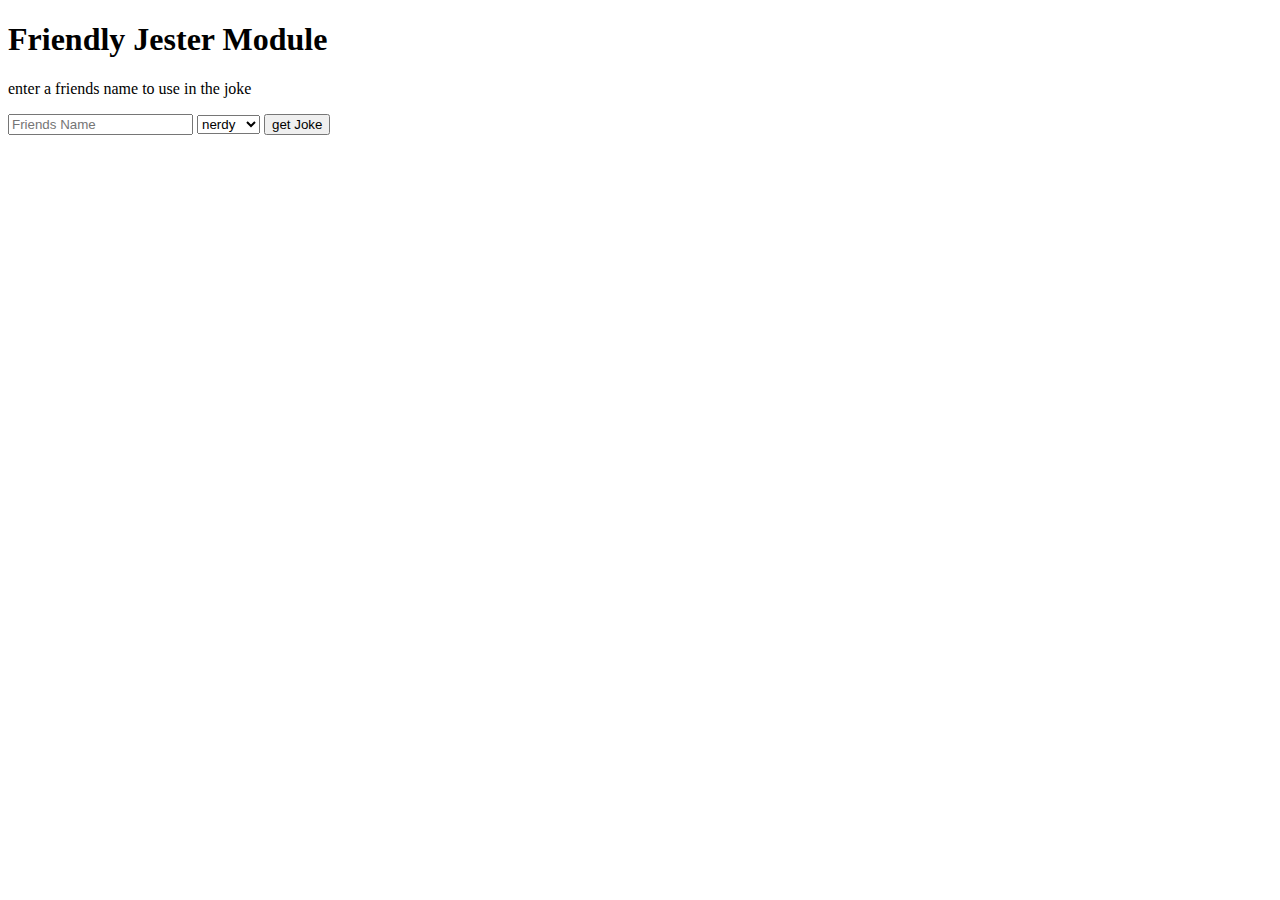
<file: friendly-jester.html>
<!DOCTYPE html>
<html>
<head>
	<title>requireJS Module Loader</title>
	<!-- data-main attribute tells require.js to load
             scripts/main.js after require.js loads. -->
     <script data-main="scripts/config" src="scripts/lib/require.min.js"></script>
</head>
<body>
	<h1>Friendly Jester Module</h1>
	<p>enter a friends name to use in the joke</p>

	<form name="joke-filter" method="get">
		<input name="firstName" placeholder="Friends Name">
		<select name="limitTo">
			<option>nerdy</option>
			<option>explicit</option>
		</select>
		<input type="button" name="submit" value="get Joke">
	</form>

	<p class="js-joke"></p>

</body>
</html>
</file>
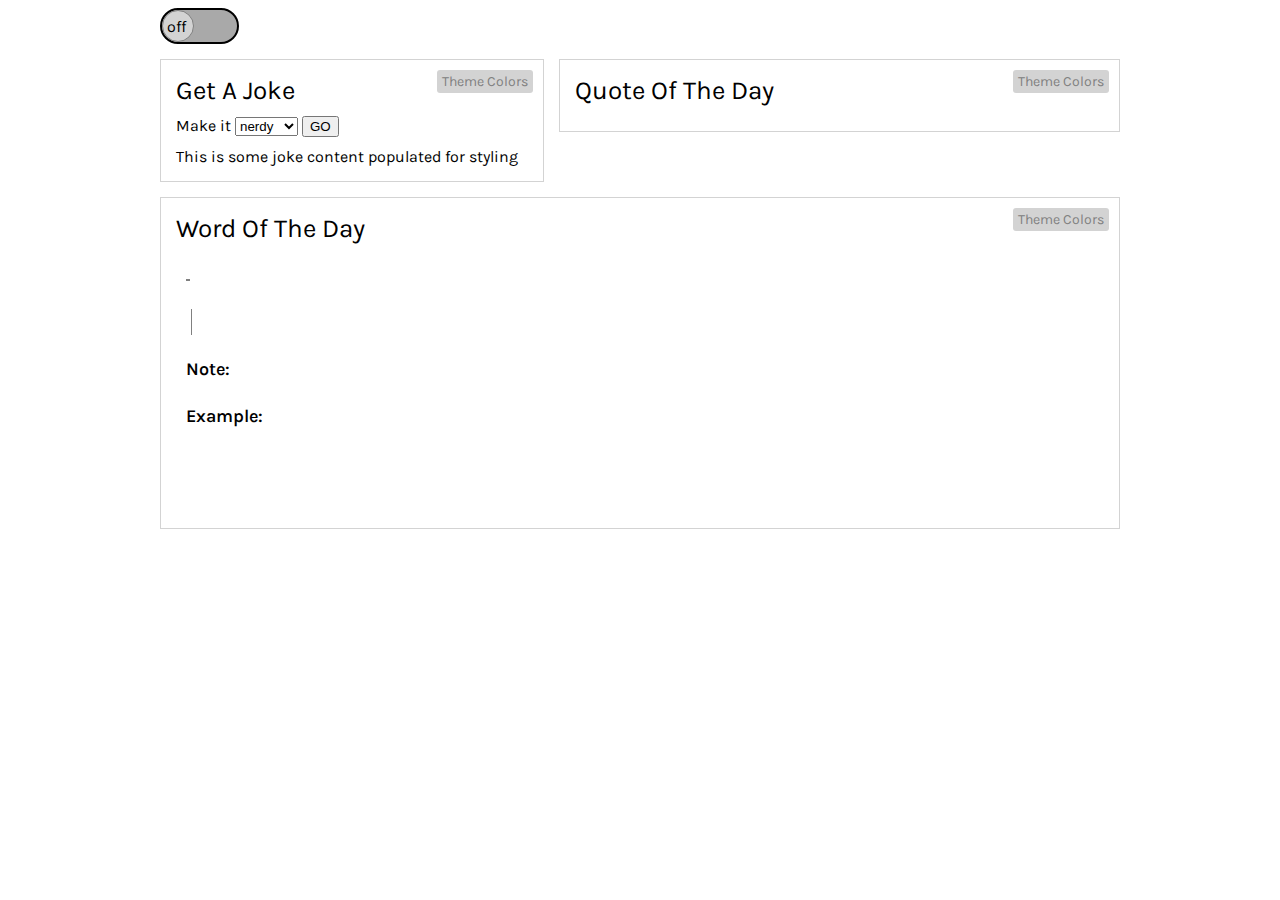
<file: home.html>
<!DOCTYPE html>
<html>
<head>
	<title>Homepage Widget</title>
	<script src="http://quotesondesign.com/api/3.0/api-3.0.js" type="text/javascript" charset="utf-8"></script>
	<meta name="viewport" content="width=device-width,initial-scale=1">
	<!-- data-main attribute tells require.js to load
             scripts/main.js after require.js loads. -->
     <script data-main="scripts/config" src="scripts/lib/require.min.js"></script>
     <link href='https://fonts.googleapis.com/css?family=Karla:400,700' rel='stylesheet' type='text/css'>
     <link href='https://fonts.googleapis.com/css?family=Shadows+Into+Light' rel='stylesheet' type='text/css'>
     <link rel="stylesheet" type="text/css" href="styles/wotd.css">
     <link rel="stylesheet" type="text/css" href="styles/qotd.css">
     <link rel="stylesheet" type="text/css" href="styles/joke.css">
     <link rel="stylesheet" type="text/css" href="styles/home.css">

</head>
<body>
	<div class="site-container">
		<div class="background-toggle-container widget-container">
			<div class="background-toggle">
				<span class="toggle-off-label">off</span>
				<div class="toggle-button"></div>
				<span class="toggle-on-label">on</span>
			</div>
		</div>
		<div class="js-joke-container joke-container widget-container">
			<div class="theme-colors-wrap">
				<p class="theme-colors-link js-toggle-colors">Theme Colors</p>
				<ul class="js-theme-colors theme-colors">
					<li id="first" data-color="#FFFFFF" data-background="#5AC8ED" class="theme-color js-theme-color"></li>
					<li id="second" data-color="#F1FA50" data-background="#ED7F5A" class="theme-color js-theme-color"></li>
					<li id="third" data-color="#5AC8ED" data-background="#C85AED" class="theme-color js-theme-color"></li>
					<li id="fourth" data-color="#525252" data-background="#7FED5A" class="theme-color js-theme-color"></li>
					<li id="fifth" data-color="#9E9E9E" data-background="#FFFFFF" class="theme-color js-theme-color"></li>
				</ul>
			</div>
			<p class="joke-header">Get A Joke</p>

			<form name="joke-filter" method="get">
				<label> Make it 
					<select name="limitTo">
						<option>nerdy</option>
						<option>explicit</option>
					</select>
				</label>
				<input type="button" name="submit" value="GO">
			</form>

			<p class="joke-text js-joke">This is some joke content populated for styling</p>
		</div>


		<div class="qotd-container js-qotd-container widget-container">
			<div class="theme-colors-wrap">
				<p class="theme-colors-link js-toggle-colors">Theme Colors</p>
				<ul class="js-theme-colors theme-colors">
					<li id="first" data-color="#FFFFFF" data-background="#5AC8ED" class="theme-color js-theme-color"></li>
					<li id="second" data-color="#F1FA50" data-background="#ED7F5A" class="theme-color js-theme-color"></li>
					<li id="third" data-color="#5AC8ED" data-background="#C85AED" class="theme-color js-theme-color"></li>
					<li id="fourth" data-color="#525252" data-background="#7FED5A" class="theme-color js-theme-color"></li>
					<li id="fifth" data-color="#9E9E9E" data-background="#FFFFFF" class="theme-color js-theme-color"></li>
				</ul>
			</div>
			<p class="qotd-header">Quote Of The Day</p>
			<p id="qod-quote" class="qotd-text js-quote"></p>
		</div>


		<div class="wotd-container js-wotd-container widget-container">
			<div class="theme-colors-wrap">
				<p class="theme-colors-link js-toggle-colors">Theme Colors</p>
				<ul class="js-theme-colors theme-colors">
					<li id="first" data-color="#FFFFFF" data-background="#5AC8ED" class="theme-color js-theme-color"></li>
					<li id="second" data-color="#F1FA50" data-background="#ED7F5A" class="theme-color js-theme-color"></li>
					<li id="third" data-color="#5AC8ED" data-background="#C85AED" class="theme-color js-theme-color"></li>
					<li id="fourth" data-color="#525252" data-background="#7FED5A" class="theme-color js-theme-color"></li>
					<li id="fifth" data-color="#9E9E9E" data-background="#FFFFFF" class="theme-color js-theme-color"></li>
				</ul>
			</div>
			<p class="wotd-header">Word Of The Day</p>
			<p class="js-wotd-loading">LOADING...</p>
			<div class="word-details">
				<div class="word-detail">
					<p class="word js-word"></p><span class="speech-part js-speech-part"></span>
				</div>
				<div class="word-detail">
					<p>
				 		<span class="inline-word word js-word"></span>
				 		<span class="definition js-definition"></span>
				 	</p>
				</div>
				<div class="word-detail">
					<p class="note">Note: <span class="js-note"></span></p>
				</div>
				<div class="word-detail">
					<p class="example">Example: <span class="js-example"></span></p>
				</div>
			</div>
		</div>
		
	</div>
</body>
</html>
</file>
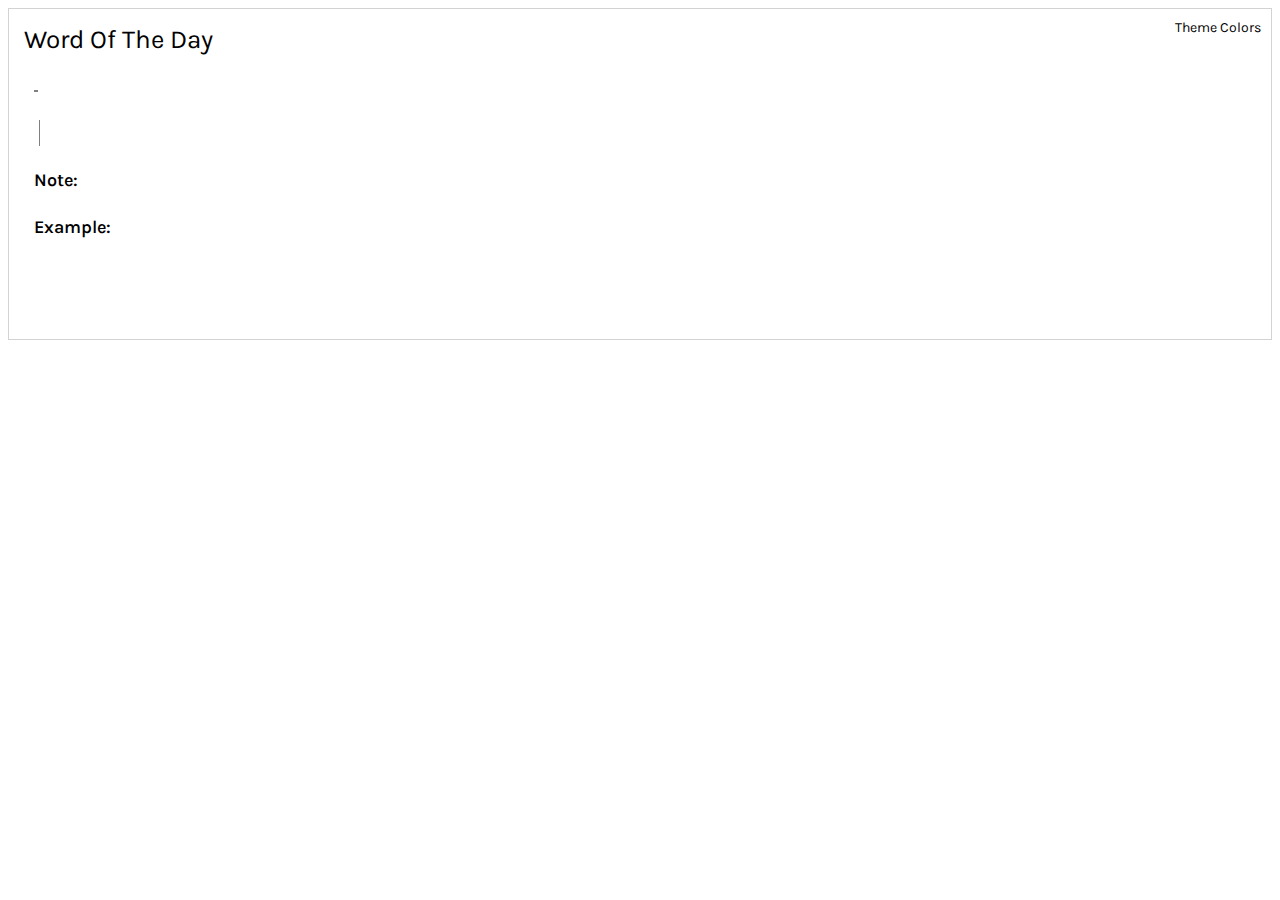
<file: wotd.html>
<!DOCTYPE html>
<html>
<head>
	<title>Today Module</title>
	<!-- data-main attribute tells require.js to load
             scripts/main.js after require.js loads. -->
     <script data-main="scripts/config" src="scripts/lib/require.min.js"></script>
     <link href='https://fonts.googleapis.com/css?family=Karla:400,700' rel='stylesheet' type='text/css'>
     <link href='https://fonts.googleapis.com/css?family=Shadows+Into+Light' rel='stylesheet' type='text/css'>
     <link rel="stylesheet" type="text/css" href="styles/wotd.css">

</head>
<body>
	<div class="wotd-container js-wotd-container">
		<div class="theme-colors-wrap">
			<p class="theme-colors-link js-toggle-colors">Theme Colors</p>
			<ul class="js-theme-colors theme-colors">
				<li id="first" data-color="#FFFFFF" data-background="#5AC8ED" class="theme-color js-theme-color"></li>
				<li id="second" data-color="#F1FA50" data-background="#ED7F5A" class="theme-color js-theme-color"></li>
				<li id="third" data-color="#5AC8ED" data-background="#C85AED" class="theme-color js-theme-color"></li>
				<li id="fourth" data-color="#525252" data-background="#7FED5A" class="theme-color js-theme-color"></li>
				<li id="fifth" data-color="#9E9E9E" data-background="#FFFFFF" class="theme-color js-theme-color"></li>
			</ul>
		</div>
		<p class="wotd-header">Word Of The Day</p>
		<p class="wotd-loading">LOADING...</p>
		<div class="word-details">
			<div class="word-detail">
				<p class="word js-word"></p><span class="speech-part js-speech-part"></span>
			</div>
			<div class="word-detail">
				<p>
			 		<span class="inline-word word js-word"></span>
			 		<span class="definition js-definition"></span>
			 	</p>
			</div>
			<div class="word-detail">
				<p class="note">Note: <span class="js-note"></span></p>
			</div>
			<div class="word-detail">
				<p class="example">Example: <span class="js-example"></span></p>
			</div>
		</div>
	</div>
</body>
</html>
</file>
<file: styles/wotd.css>
p {
	margin: 0;
}

.wotd-container {
	clear: both;
	position: relative;
	margin: 0 auto;
	padding: 15px;
	border: 1px solid lightgrey;
	min-height: 300px;
	font-size: 30px;
	font-family: 'Karla', sans-serif;
	transition: background-color 0.3s;
}

.wotd-header {
	font-size: 26px;
	margin-bottom: 10px;
}

.word-detail {
	margin-bottom: 5px;
	padding: 10px;
	font-size: 18px;
	font-weight: 600;
}

p.word {
	display: inline-block;
	padding: 0 2px;
	border-bottom: 2px solid grey;
	font-size: 32px;
}

.speech-part {
	margin-left: 10px;
	font-weight: 200;
}

.inline-word.word {
	border-right: 1px solid grey;
	padding: 2px 5px 2px 0;
	font-size: 18px;
}

.wotd-loading {
	display: none;
}

.word-detail > p > span {
	font-weight: 300;
}

/**
 * Theme Settings
*/

.theme-colors-wrap {
	position: absolute;
	top: 10px;
	right: 10px;
}

.theme-colors {
	display: none;
	list-style: none;
	margin: 0;
}

.theme-colors-link {
	font-size: 14px;
	margin-bottom: 5px;
}

.theme-colors-link,
.theme-color {
	cursor: pointer;
}

.theme-color {
	padding: 10px 5px;
}

/** Theme color options */
#first { background-color: #5AC8ED; }
#second { background-color: #ED7F5A; }
#third { background-color: #C85AED; }
#fourth { background-color: #7FED5A; }
#fifth { background-color: #FFFFFF; }
</file>
<file: styles/qotd.css>
.qotd-container {
	position: relative;
	padding: 15px;
	border: 1px solid lightgrey;
	font-family: 'Karla', sans-serif;
	margin-bottom: 15px;
	box-sizing: border-box;
}

.qotd-header {
	font-size: 26px;
	margin-bottom: 10px;
}

.qotd-text {
	line-height: 26px;
	margin-bottom: 5px;
}

@media (min-width: 768px ) {
	.qotd-container {
		width: calc( 60% - 15px);
		float: left;
	}
}
</file>
<file: styles/joke.css>
.joke-container {
	position: relative;
	width: 100%;
	padding: 15px;
	border: 1px solid lightgrey;
	font-family: 'Karla', sans-serif;
	margin: 0 15px 15px 0;
	box-sizing: border-box;
}

.joke-header {
	font-size: 26px;
	margin-bottom: 10px;
}

form[name="joke-filter"] {
	margin-bottom: 10px;
}

@media (min-width: 768px ) {
	.joke-container {
		width: 40%;
		float: left;
	}
}
</file>
<file: styles/home.css>
body.animate {
	animation-name: gradientBackground;
	animation-duration: 30s;
	animation-iteration-count: infinite;
	animation-timing-function: linear;
}


a {
	color: black;
}

ul {
	margin: 0;
	padding: 0;
}


.widget-container {
	background-color: white;
	margin-bottom: 15px;
}

.site-container {
	max-width: 960px;
	margin: 0 auto;
}

.footer {
	width: 100%;
	background-color: white;
}

.background-toggle-container {
	border-radius: 20px;
	font-family: 'Karla', sans-serif;
	background-color: initial;
}

.background-toggle {
	width: 75px;
	height: 32px;
	position: relative;
	border: 2px solid black;
	border-radius: 30px;
	background-color: darkgrey;
	transition: background-color 0.1s;
}

.background-toggle span {
	cursor: pointer;
}

.toggle-button {
	height: 30px;
	width: 30px;
	border-radius: 50%;
	background-color: lightgrey;
	border: 1px solid grey;
	cursor: pointer;
    transition-duration: 0.3s;
}

.toggle-button.on {
	-ms-transform: translate(43px, 0); /* IE 9 */
    -webkit-transform: translate(43px, 0); /* Safari */
    transform: translate(43px, 0); /* Standard syntax */
    transition-duration: 0.3s;
}

.toggle-on-label {
	position: absolute;
	right: 0;
	top: 6px;
	right: 6px;
	opacity: 0;
}

.animate .background-toggle {
	background-color: #05E639;
	transition: background-color 0.1s;
	transition-delay: 0.2s;
}

.animate .toggle-on-label {
	opacity: 1;
	transition: opacity 0.5s;
	transition-delay: 0.2s;
}

.toggle-off-label {
	position: absolute;
	right: 0;
	top: 7px;
	left: 5px;
	opacity: 1;
	transition: opacity 0.5s;
	transition-delay: 0.2s;
}

.animate  .toggle-off-label {
	opacity: 0;
	transition: opacity 0s;
	transition-delay: 0s;
}

/**
 * Theme Settings
*/

.theme-colors-wrap {
	position: absolute;
	top: 10px;
	right: 10px;
}

.theme-colors {
	display: none;
	list-style: none;
	margin: 0;
	width: 30px;
	float: right;
	box-shadow: 7px 7px 13px #333;
}

.theme-colors-link {
	margin-bottom: 5px;
	padding: 3px 5px;
	background: lightgrey;
	border-radius: 3px;
	color: grey;
	font-size: 14px;
}

.theme-colors-link,
.theme-color {
	cursor: pointer;
}

.theme-color {
	padding: 10px 5px;
}

/** Theme color options */
#first { background-color: #5AC8ED; }
#second { background-color: #ED7F5A; }
#third { background-color: #C85AED; }
#fourth { background-color: #7FED5A; }
#fifth { background-color: #FFFFFF; }
#sixth {
	animation-name: gradientBackground;
	animation-duration: 2s;
	animation-iteration-count: infinite;
	animation-timing-function: linear;
}


@keyframes gradientBackground {
	0% { background-color: #D6F5FF; }
	25% { background-color: #FCFCD9; }
	35% { background-color: #C8FAD2; }
	70% { background-color: #CCCDFF; }
	80% { background-color: #FCCCD8; }
	100% { background-color: #D6F5FF; }
}
</file>
